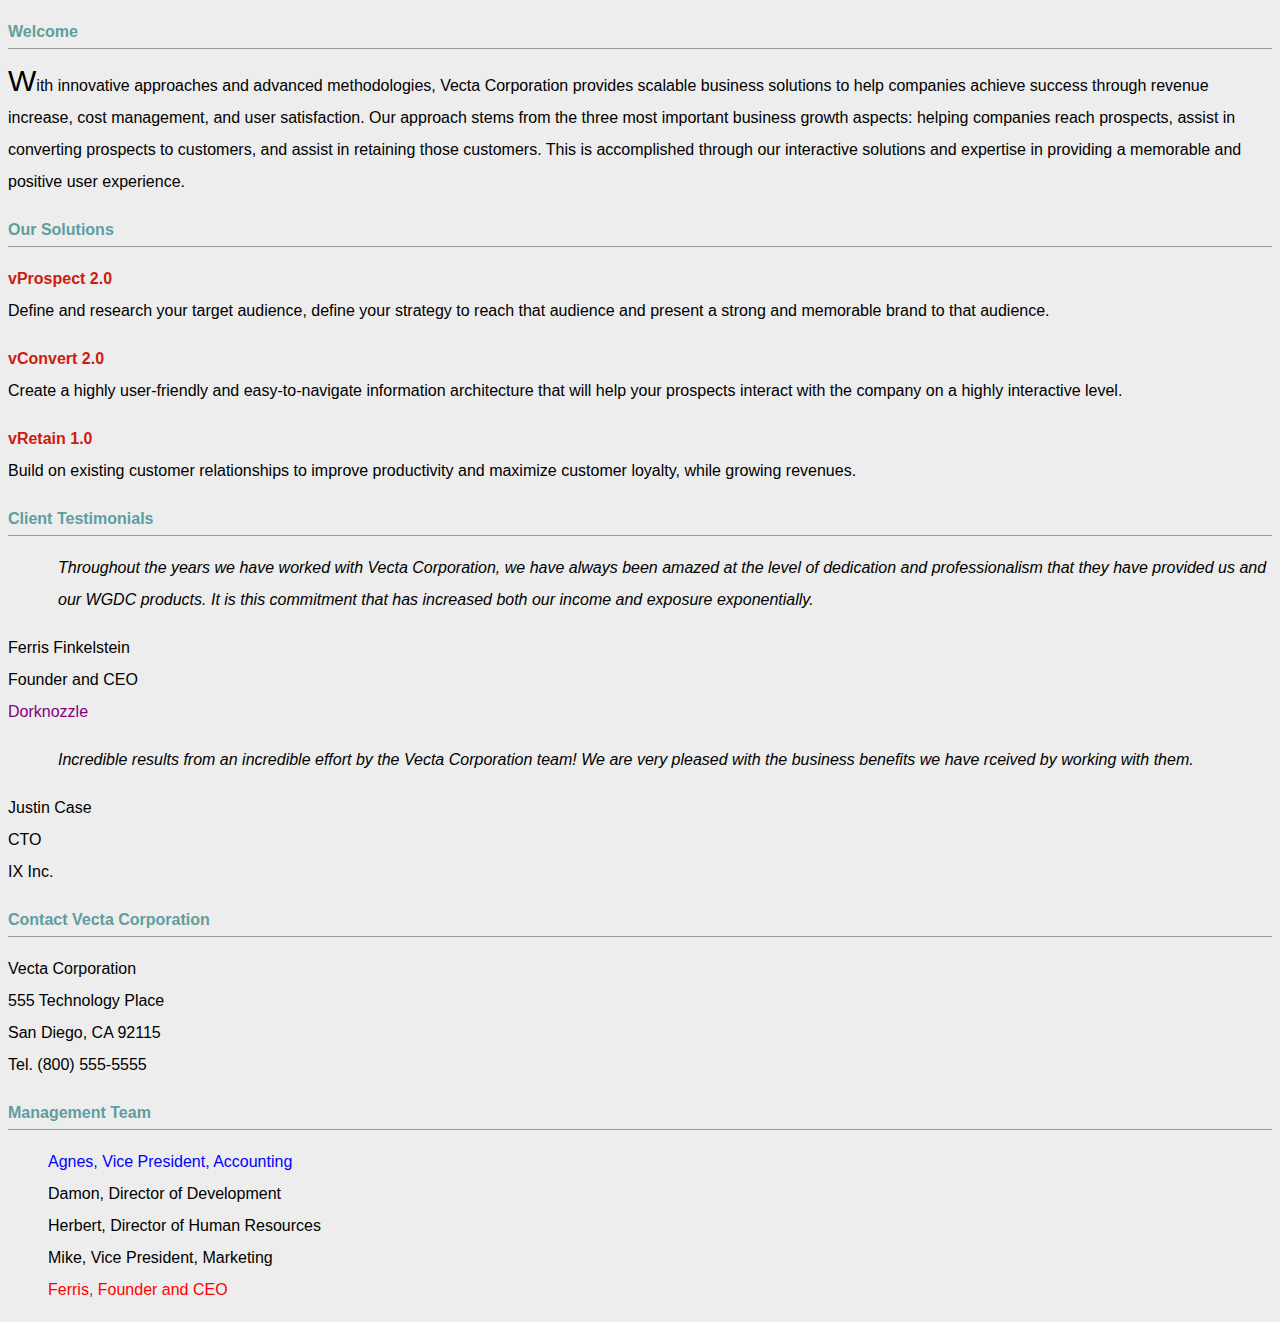
<file: part1/index.html>
<!doctype html>
<html lang="en">
<head>
    <meta charset="utf-8">
    <title>Welcome to Vecta Corp.</title>
    <link rel="stylesheet" type="text/css" href="styles/master.css" />
</head>

<body>
<h3>Welcome</h3>

<p>With innovative approaches and advanced methodologies, Vecta Corporation provides scalable business solutions to help
    companies achieve success through revenue increase, cost management, and user satisfaction. Our approach stems from
    the three most important business growth aspects: helping companies reach prospects, assist in converting prospects
    to customers, and assist in retaining those customers. This is accomplished through our interactive solutions and
    expertise in providing a memorable and positive user experience.</p>

<h3>Our Solutions</h3>

<p class="solution">vProspect 2.0<br>
    Define and research your target audience, define your strategy to reach that audience and present a strong and
    memorable brand to that audience.</p>

<p class="solution">vConvert 2.0<br>
    Create a highly user-friendly and easy-to-navigate information architecture that will help your prospects interact
    with the company on a highly interactive level.</p>

<p class="solution">vRetain 1.0<br>
    Build on existing customer relationships to improve productivity and maximize customer loyalty, while growing
    revenues.</p>

<h3>Client Testimonials</h3>

<p id="testimonial1">Throughout the years we have worked with Vecta Corporation, we have always been amazed at the level
    of dedication and
    professionalism that they have provided us and our WGDC products. It is this commitment that has increased both our
    income and exposure exponentially.</p>
<p>Ferris Finkelstein<br>
    Founder and CEO<br>
    <a href="http://www.dorknozzle.com">Dorknozzle</a></p>

<p id="testimonial2">Incredible results from an incredible effort by the Vecta Corporation team! We are very pleased
    with the business
    benefits we have rceived by working with them.</p>
<p>Justin Case<br>
    CTO<br>
    IX Inc.</p>

<h3>Contact Vecta Corporation</h3>

<p>Vecta Corporation<br>
    555 Technology Place<br>
    San Diego, CA 92115<br>
    Tel. (800) 555-5555</p>

<h3>Management Team</h3>

<ul>
    <li>Agnes, Vice President, Accounting</li>
    <li>Damon, Director of Development</li>
    <li>Herbert, Director of Human Resources</li>
    <li>Mike, Vice President, Marketing</li>
    <li>Ferris, Founder and CEO</li>
</ul>
</body>
</html>
</file>
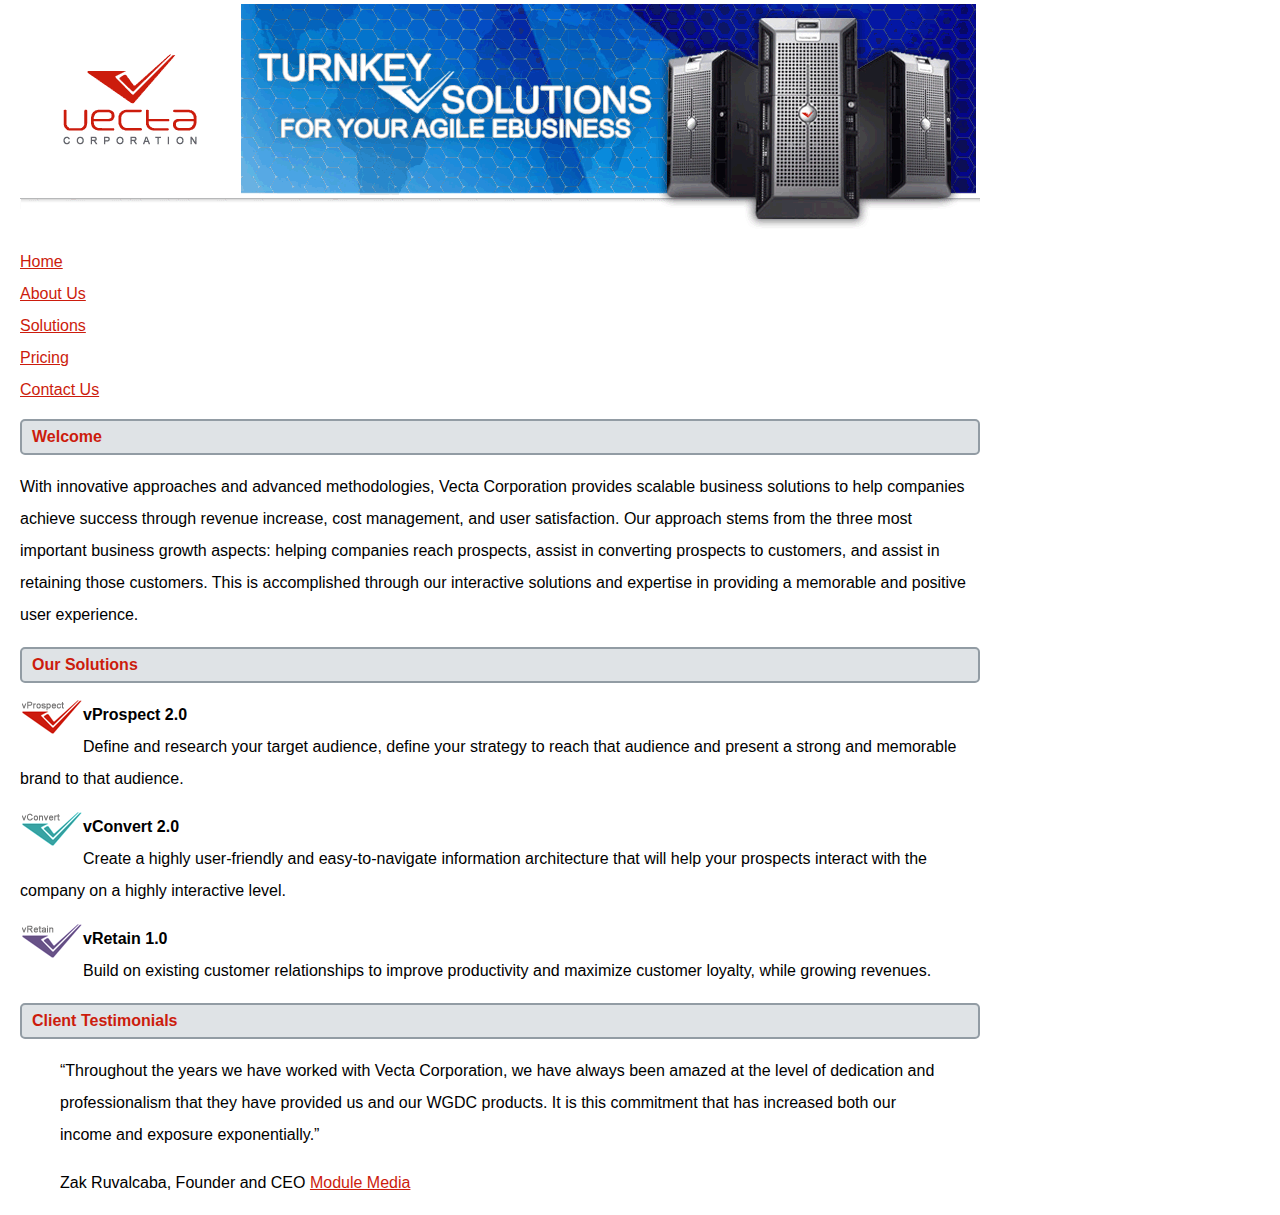
<file: part2/vectacorp/index.html>
<!doctype html>
<html lang="en">
<head>
    <meta charset="utf-8">
    <title>Welcome to Vecta Corporation</title>
    <link rel="stylesheet" type="text/css" href="styles/master.css" />
    <style>
        p:not(:first-of-type):first-line {
            font-weight: bold;
        }
    </style>
</head>

<body>
<img src="images/header.gif" alt="">
<ul class="navigation">
    <li><a href="index.html">Home</a></li>
    <li><a href="aboutus.html">About Us</a></li>
    <li><a href="solutions.html">Solutions</a></li>
    <li><a href="pricing.html">Pricing</a></li>
    <li><a href="contactus.html">Contact Us</a></li>
</ul>
<h2>Welcome</h2>
<p>With innovative approaches and advanced methodologies, Vecta Corporation provides scalable business solutions to help
    companies achieve success through revenue increase, cost management, and user satisfaction. Our approach stems from
    the three most important business growth aspects: helping companies reach prospects, assist in converting prospects
    to customers, and assist in retaining those customers. This is accomplished through our interactive solutions and
    expertise in providing a memorable and positive user experience.</p>
<h2>Our Solutions</h2>
<p><img src="images/logo_vprospect.gif" width="63" height="36" alt="" class="vprospect-home"> vProspect 2.0<br/>
    Define and research your target audience, define your strategy to reach that audience and present a strong and
    memorable brand to that audience.</p>
<p><img src="images/logo_vconvert.gif" width="63" height="36" alt="" class="vconvert-home"> vConvert 2.0<br/>
    Create a highly user-friendly and easy-to-navigate information architecture that will help your prospects interact
    with the company on a highly interactive level.</p>
<p><img src="images/logo_vretain.gif" width="63" height="36" alt="" class="vretain-home"> vRetain 1.0<br>
    Build on existing customer relationships to improve productivity and maximize customer loyalty, while growing
    revenues.</p>
<h2>Client Testimonials</h2>
<blockquote><q>Throughout the years we have worked with Vecta Corporation, we have always been amazed at the level of
    dedication and professionalism that they have provided us and our WGDC products. It is this commitment that has
    increased both our income and exposure exponentially.</q></blockquote>
<blockquote>Zak Ruvalcaba, Founder and CEO <a href="http://www.modulemedia.com" target="_blank">Module Media</a>
</blockquote>
</body>
</html>
</file>
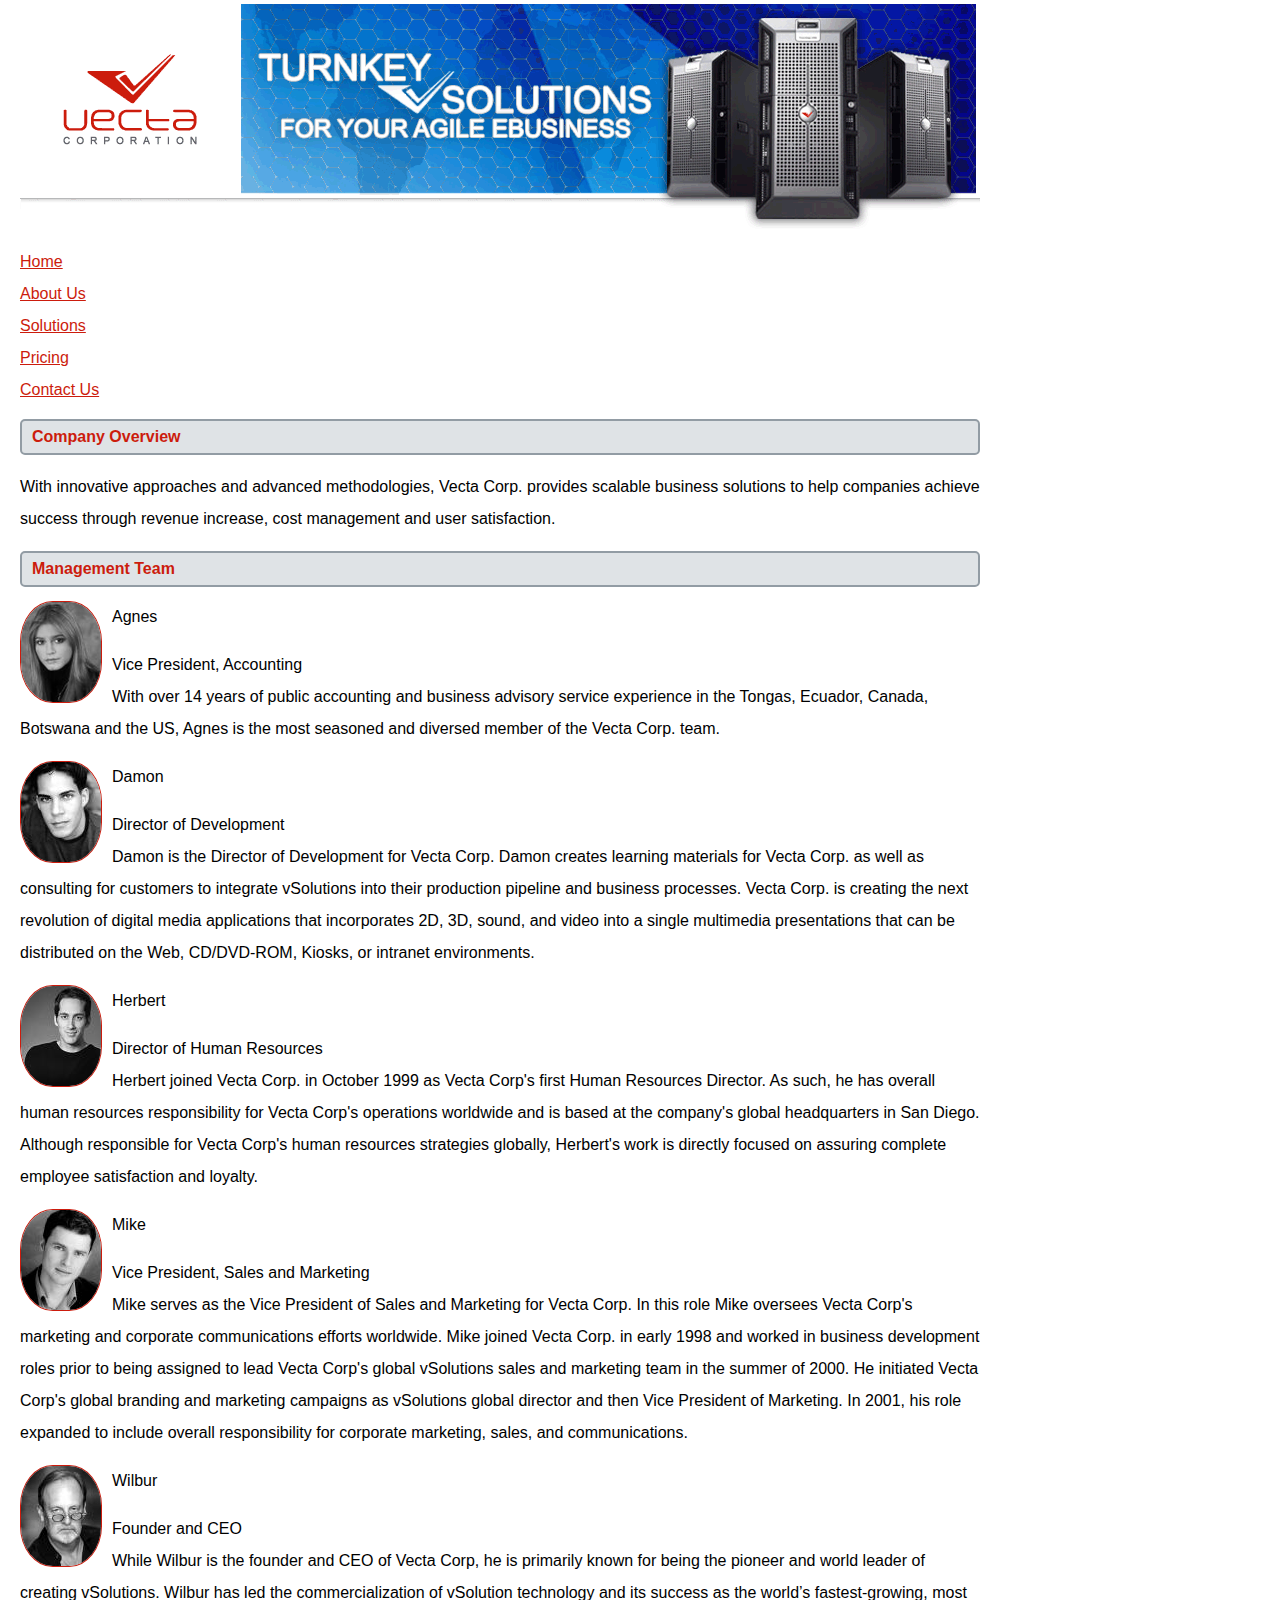
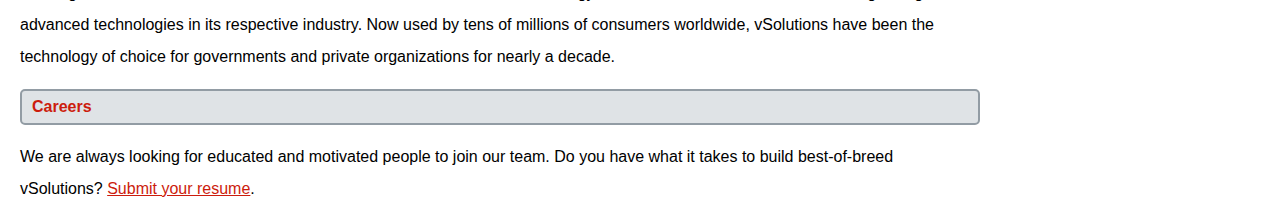
<file: part2/vectacorp/aboutus.html>
<!doctype html>
<html lang="en">
<head>
    <meta charset="utf-8">
    <title>About Vecta Corporation</title>
    <link rel="stylesheet" type="text/css" href="styles/master.css" />
</head>

<body>
<img src="images/header.gif" alt="">
<ul class="navigation">
    <li><a href="index.html">Home</a></li>
    <li><a href="aboutus.html">About Us</a></li>
    <li><a href="solutions.html">Solutions</a></li>
    <li><a href="pricing.html">Pricing</a></li>
    <li><a href="contactus.html">Contact Us</a></li>
</ul>
<h2>Company Overview</h2>
<p>With innovative approaches and advanced methodologies, Vecta Corp. provides scalable business solutions to help
    companies achieve success through revenue increase, cost management and user satisfaction.</p>
<h2>Management Team</h2>
<div class="managers">
    <section>
        <img src="images/head_agnes.gif" width="80" height="100" alt="Agnes"> Agnes<br>
        <p>Vice President, Accounting<br>
            With over 14 years of public accounting and business advisory service experience in the Tongas, Ecuador,
            Canada,
            Botswana and the US, Agnes is the most seasoned and diversed member of the Vecta Corp. team.</p>
    </section>
    <section>
        <img src="images/head_damon.gif" width="80" height="100" alt="Damon"> Damon<br>
        <p>Director of Development<br>
            Damon is the Director of Development for Vecta Corp. Damon creates learning materials for Vecta Corp. as
            well as
            consulting for customers to integrate vSolutions into their production pipeline and business processes.
            Vecta
            Corp. is creating the next revolution of digital media applications that incorporates 2D, 3D, sound, and
            video
            into a single multimedia presentations that can be distributed on the Web, CD/DVD-ROM, Kiosks, or intranet
            environments.</p>
    </section>
    <section>
        <img src="images/head_herbert.gif" width="80" height="100" alt=""> Herbert<br>
        <p>Director of Human Resources<br>
            Herbert joined Vecta Corp. in October 1999 as Vecta Corp's first Human Resources Director. As such, he has
            overall human resources responsibility for Vecta Corp's operations worldwide and is based at the company's
            global headquarters in San Diego. Although responsible for Vecta Corp's human resources strategies globally,
            Herbert's work is directly focused on assuring complete employee satisfaction and loyalty.</p>
    </section>
    <section>
        <img src="images/head_mike.gif" width="80" height="100" alt="Mike"> Mike<br>
        <p>Vice President, Sales and Marketing<br>
            Mike serves as the Vice President of Sales and Marketing for Vecta Corp. In this role Mike oversees Vecta
            Corp's
            marketing and corporate communications efforts worldwide. Mike joined Vecta Corp. in early 1998 and worked
            in
            business development roles prior to being assigned to lead Vecta Corp's global vSolutions sales and
            marketing
            team in the summer of 2000. He initiated Vecta Corp's global branding and marketing campaigns as vSolutions
            global director and then Vice President of Marketing. In 2001, his role expanded to include overall
            responsibility for corporate marketing, sales, and communications.</p>
    </section>
    <section>
        <img src="images/head_wilbur.gif" width="80" height="100" alt="Wilbur"> Wilbur<br>
        <p>Founder and CEO<br>
            While Wilbur is the founder and CEO of Vecta Corp, he is primarily known for being the pioneer and world
            leader
            of creating vSolutions. Wilbur has led the commercialization of vSolution technology and its success as the
            world’s fastest-growing, most advanced technologies in its respective industry. Now used by tens of millions
            of
            consumers worldwide, vSolutions have been the technology of choice for governments and private organizations
            for
            nearly a decade.</p>
    </section>
</div>
<h2>Careers</h2>
<p>We are always looking for educated and motivated people to join our team. Do you have what it takes to build
    best-of-breed vSolutions? <a href="mailto:hr@vectacorp.com?subject=MY RESUME&cc=herbert@vectacorp.com">Submit your
        resume</a>.</p>
</body>
</html>
</file>
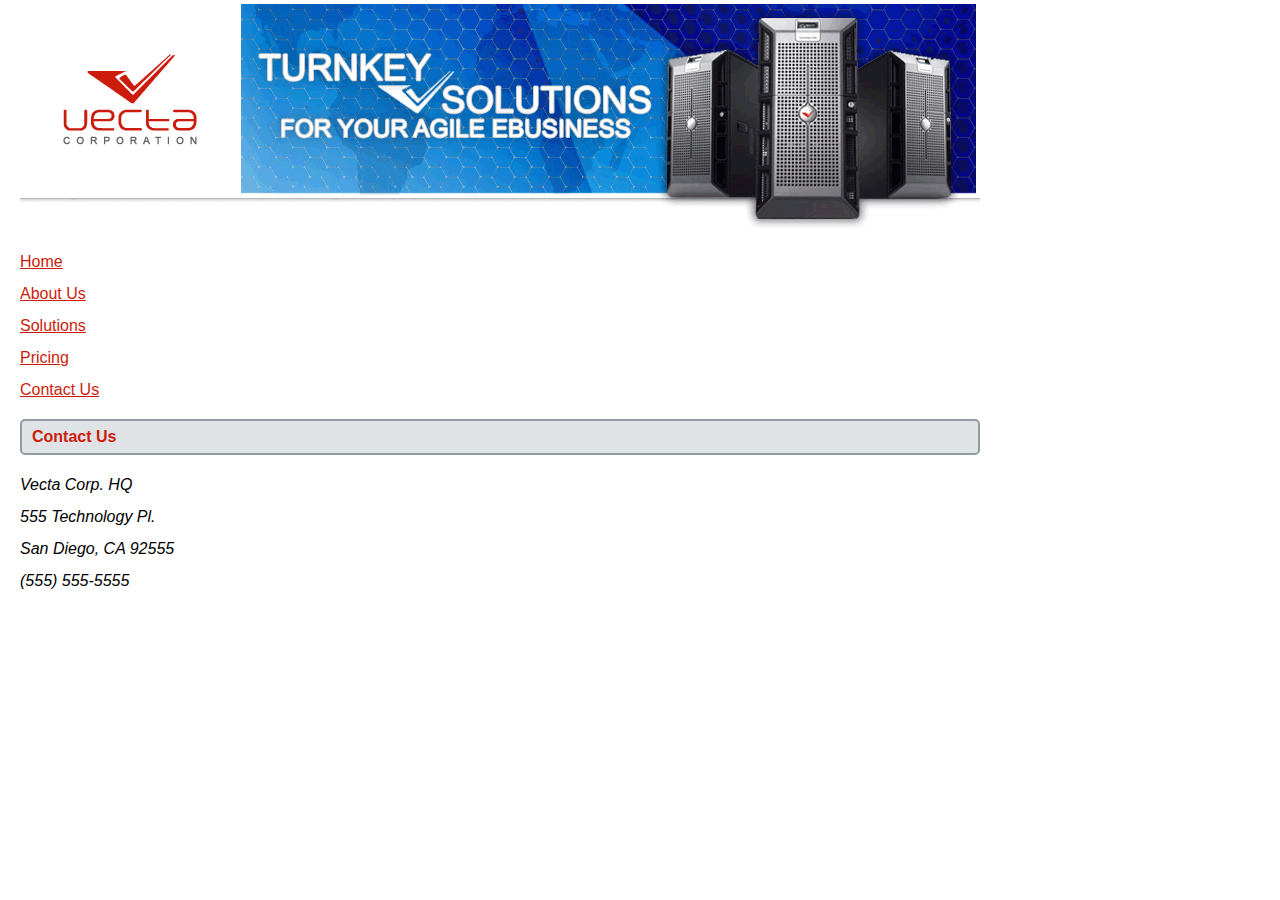
<file: part2/vectacorp/contactus.html>
<!doctype html>
<html lang="en">
<head>
	<meta charset="utf-8">
	<title>Contact Vecta Corporation</title>
    <link rel="stylesheet" type="text/css" href="styles/master.css" />
</head>

<body>
<img src="images/header.gif" alt="">
<ul class="navigation">
    <li><a href="index.html">Home</a></li>
    <li><a href="aboutus.html">About Us</a></li>
    <li><a href="solutions.html">Solutions</a></li>
    <li><a href="pricing.html">Pricing</a></li>
    <li><a href="contactus.html">Contact Us</a></li>
</ul>
<h2>Contact Us</h2>
<address>
    Vecta Corp. HQ<br>
    555 Technology Pl.<br>
    San Diego, CA 92555<br>
    (555) 555-5555
</address>
</body>
</html>
</file>
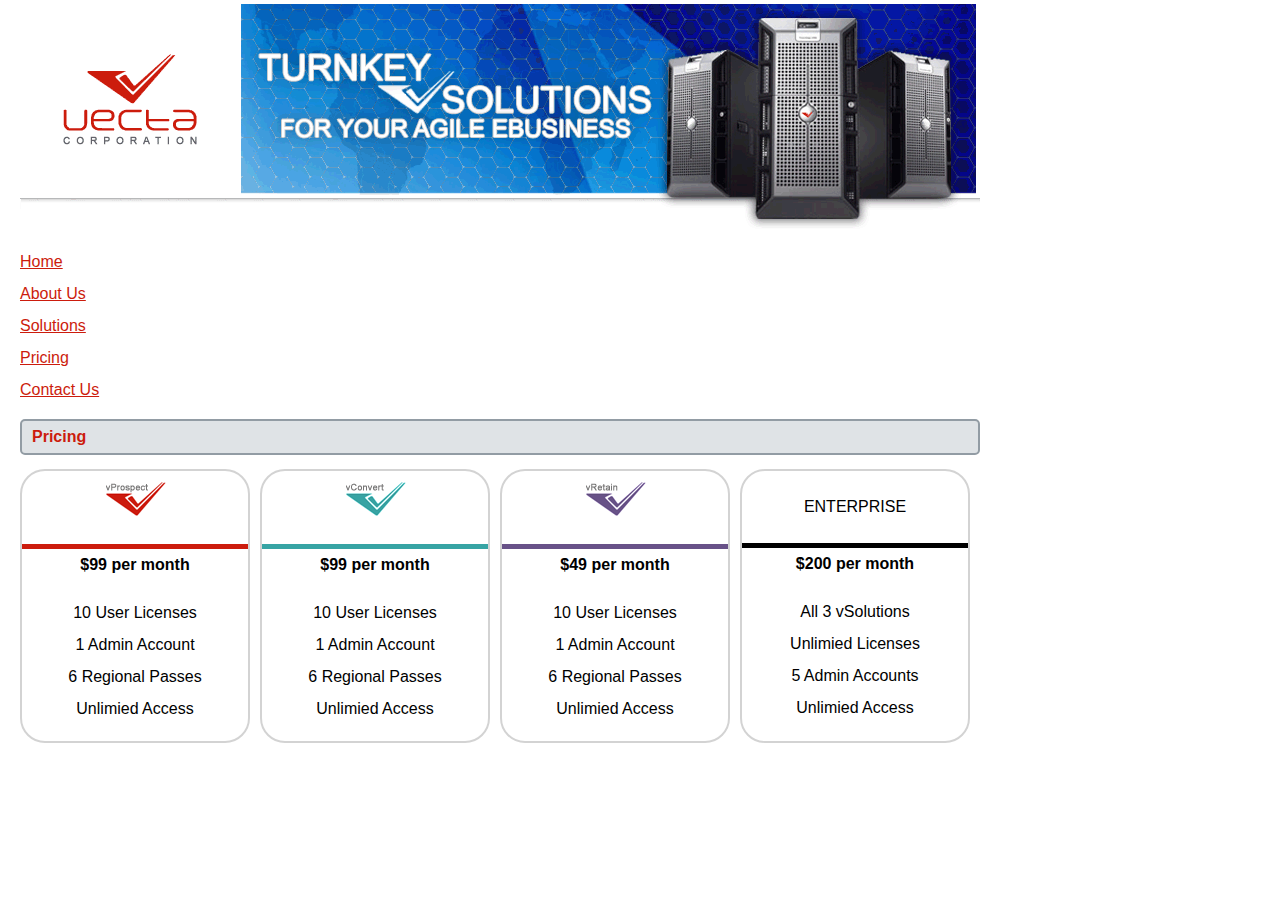
<file: part2/vectacorp/pricing.html>
<!doctype html>
<html lang="en">
<head>
    <meta charset="utf-8">
    <title>Vecta Corporation Pricing Guide</title>
    <link rel="stylesheet" type="text/css" href="styles/master.css" />
</head>

<body>
<img src="images/header.gif" alt="">
<ul class="navigation">
    <li><a href="index.html">Home</a></li>
    <li><a href="aboutus.html">About Us</a></li>
    <li><a href="solutions.html">Solutions</a></li>
    <li><a href="pricing.html">Pricing</a></li>
    <li><a href="contactus.html">Contact Us</a></li>
</ul>
<h2>Pricing</h2>
<section class="pricing">
    <div class="pricing-subsection vprospect">
        <img src="images/logo_vprospect.gif" width="63" height="36" alt="vProspect 2.0">
        <h3>$99 per month</h3>
        <p>10 User Licenses<br>
            1 Admin Account<br>
            6 Regional Passes<br>
            Unlimied Access</p>
    </div>
    <div class="pricing-subsection vconvert">
        <img src="images/logo_vconvert.gif" width="63" height="36" alt="vConvert 2.0">
        <h3>$99 per month</h3>
        <p>10 User Licenses<br>
            1 Admin Account<br>
            6 Regional Passes<br>
            Unlimied Access</p>
    </div>
    <div class="pricing-subsection vretain">
        <img src="images/logo_vretain.gif" width="63" height="36" alt="vRetain 1.0">
        <h3>$49 per month</h3>
        <p>10 User Licenses<br>
            1 Admin Account<br>
            6 Regional Passes<br>
            Unlimied Access</p>
    </div>
    <div class="pricing-subsection">
        ENTERPRISE
        <h3>$200 per month</h3>
        <p>All 3 vSolutions<br>
            Unlimied Licenses<br>
            5 Admin Accounts<br>
            Unlimied Access</p>
    </div>
</section>
</body>
</html>
</file>
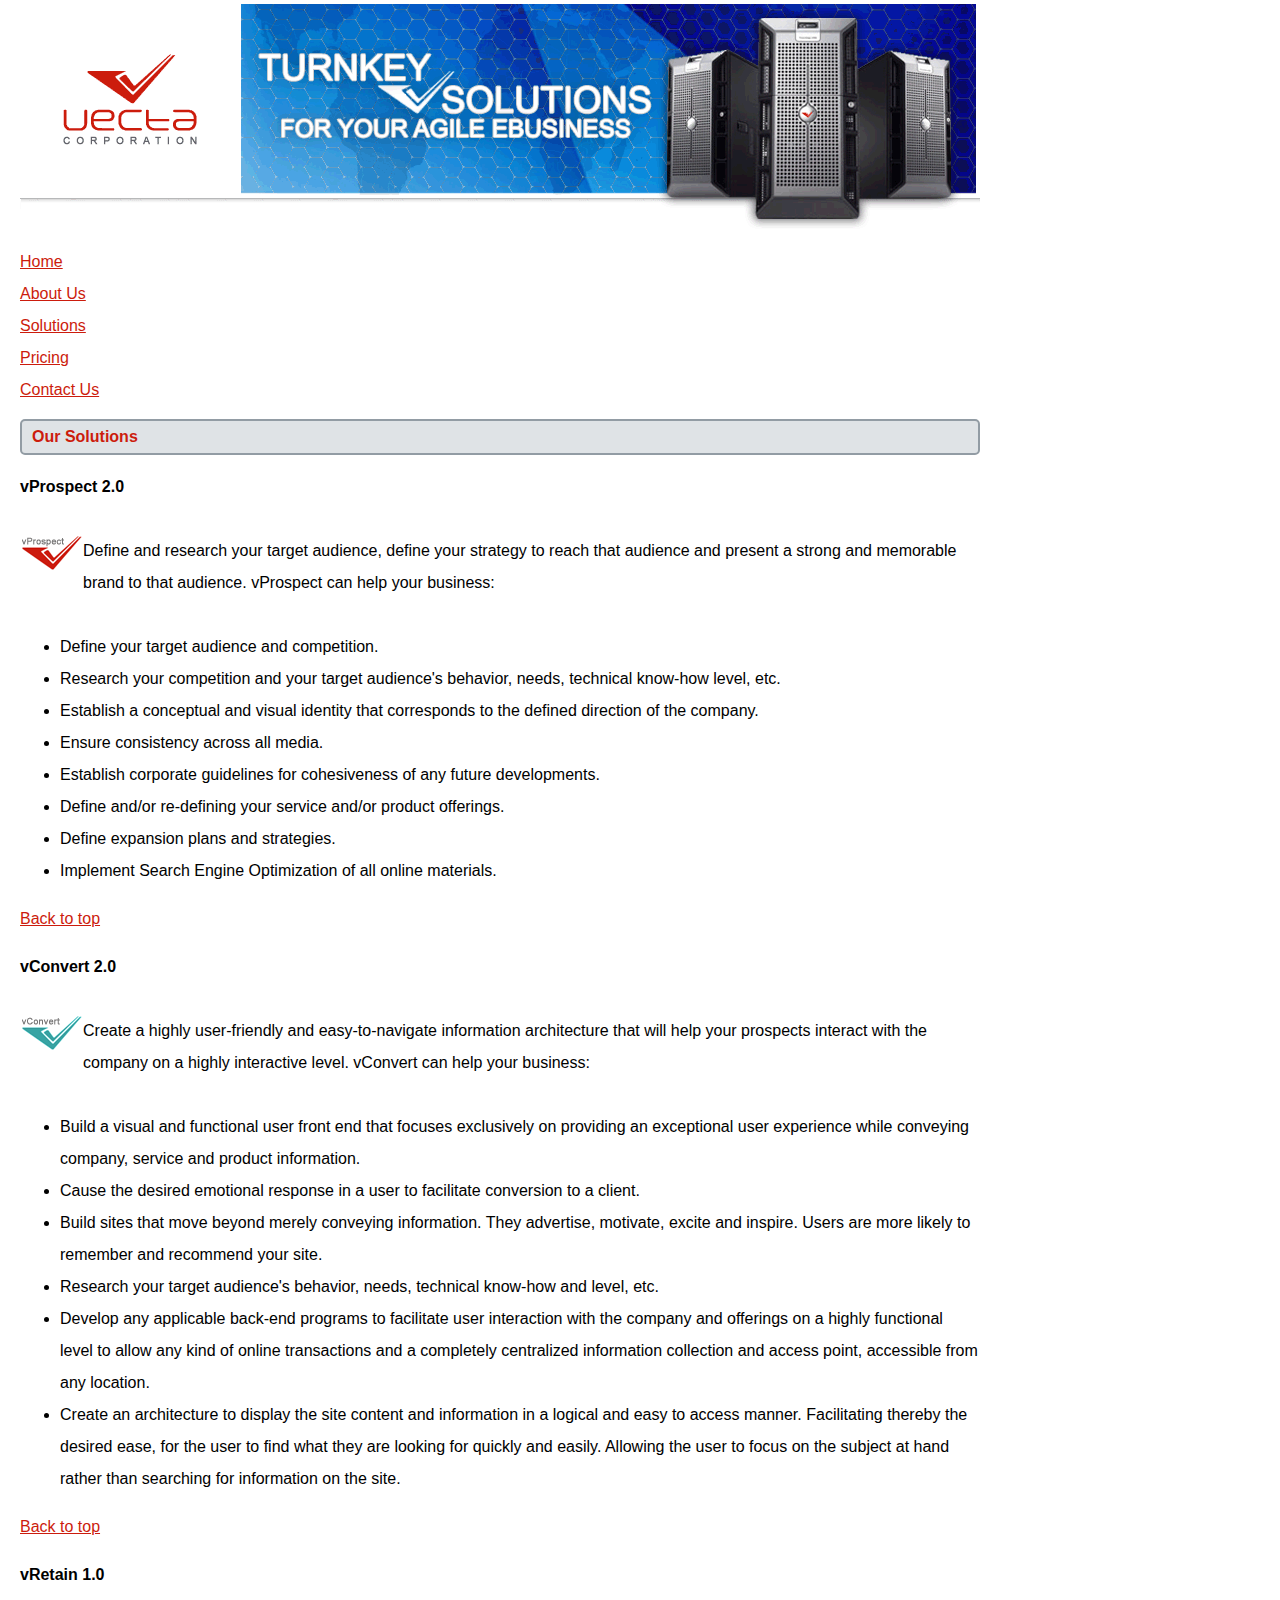
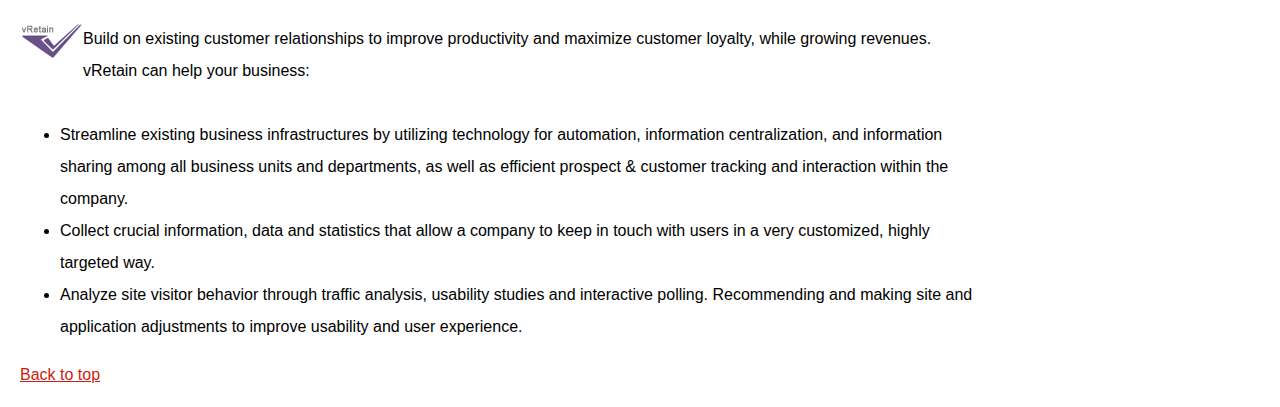
<file: part2/vectacorp/solutions.html>
<!doctype html>
<html lang="en">
<head>
    <meta charset="utf-8">
    <title>Vecta Corporation's Products and Solutions</title>
    <link rel="stylesheet" type="text/css" href="styles/master.css" />
</head>

<body>
<img src="images/header.gif" alt="">
<ul class="navigation">
    <li><a href="index.html">Home</a></li>
    <li><a href="aboutus.html">About Us</a></li>
    <li><a href="solutions.html">Solutions</a></li>
    <li><a href="pricing.html">Pricing</a></li>
    <li><a href="contactus.html">Contact Us</a></li>
</ul>
<h2 id="top">Our Solutions</h2>
<p id="vprospect">vProspect 2.0</p>
<span class="solution-subsection">
<p><img src="images/logo_vprospect.gif" width="63" height="36" alt=""></p>
<p>Define and research your target audience, define your strategy to reach that audience and present a strong and
    memorable brand to that audience. vProspect can help your business:</p>
</span>
<ul>
    <li>Define your target audience and competition.</li>
    <li>Research your competition and your target audience's behavior, needs, technical know-how level, etc.</li>
    <li>Establish a conceptual and visual identity that corresponds to the defined direction of the company.</li>
    <li>Ensure consistency across all media.</li>
    <li>Establish corporate guidelines for cohesiveness of any future developments.</li>
    <li>Define and/or re-defining your service and/or product offerings.</li>
    <li>Define expansion plans and strategies.</li>
    <li>Implement Search Engine Optimization of all online materials.</li>
</ul>
<p><a href="#top">Back to top</a></p>
<p id="vconvert">vConvert 2.0</p>
<span class="solution-subsection">
    <p><img src="images/logo_vconvert.gif" width="63" height="36" alt=""></p>
    <p>Create a highly user-friendly and easy-to-navigate information architecture that will help your prospects interact with the company on a highly interactive level. vConvert can help your business:</p>
</span>
<ul>
    <li>Build a visual and functional user front end that focuses exclusively on providing an exceptional user
        experience while conveying company, service and product information.
    </li>
    <li>Cause the desired emotional response in a user to facilitate conversion to a client.</li>
    <li>Build sites that move beyond merely conveying information. They advertise, motivate, excite and inspire. Users
        are more likely to remember and recommend your site.
    </li>
    <li>Research your target audience's behavior, needs, technical know-how and level, etc.</li>
    <li>Develop any applicable back-end programs to facilitate user interaction with the company and offerings on a
        highly functional level to allow any kind of online transactions and a completely centralized information
        collection and access point, accessible from any location.
    </li>
    <li>Create an architecture to display the site content and information in a logical and easy to access manner.
        Facilitating thereby the desired ease, for the user to find what they are looking for quickly and easily.
        Allowing the user to focus on the subject at hand rather than searching for information on the site.
    </li>
</ul>
<p><a href="#top">Back to top</a></p>
<p id="vretain">vRetain 1.0</p>
<span class="solution-subsection">
<p><img src="images/logo_vretain.gif" width="63" height="36" alt=""></p>
<p>Build on existing customer relationships to improve productivity and maximize customer loyalty, while growing
    revenues. vRetain can help your business:</p>
</span>
<ul>
    <li>Streamline existing business infrastructures by utilizing technology for automation, information centralization,
        and information sharing among all business units and departments, as well as efficient prospect &amp; customer
        tracking and interaction within the company.
    </li>
    <li>Collect crucial information, data and statistics that allow a company to keep in touch with users in a very
        customized, highly targeted way.
    </li>
    <li>Analyze site visitor behavior through traffic analysis, usability studies and interactive polling. Recommending
        and making site and application adjustments to improve usability and user experience.
    </li>
</ul>
<p><a href="#top">Back to top</a></p>
</body>
</html>
</file>
<file: part1/styles/master.css>
* {
    font-family: Arial, sans-serif;
    font-size: 1em;
    line-height: 2em;
    background-color: #ededed;
}

h3 {
    color: cadetblue;
    border-bottom: 1px solid #929CA4;
}

p:first-of-type:first-letter {
    font-size: 30px !important;
}

.solution:first-line {
    color: #cc1c0d;
    font-weight: bold;
}

#testimonial1, #testimonial2 {
    margin-left: 50px;
    font-style: italic;
}

a[href^="http"]:link  {
    text-decoration: none;
    color: purple;
}

a[href^="http"]:visited  {
    text-decoration: overline;
    color: blue;
}

a[href^="http"]:hover  {
    text-decoration: none;
    color: pink;
}

a[href^="http"]:active  {
    text-decoration: underline;
    color: red;
}

ul {
    list-style-type: none;
}

li:first-child {
    color: blue;
}

li:last-child {
    color: red;
}
</file>
<file: part2/vectacorp/styles/master.css>
body {
    width: 960px;
    margin-left: 20px;
    margin-top: 0;
    margin-right: 0;
    margin-bottom: 0;
}

* {
    font-family: Arial, Helvetica, sans-serif;
    font-size: 1em;
    line-height: 2em;
}

a {
    color: #cc1c0d;
}

.navigation {
    margin: 0;
    padding: 0;
    list-style-type: none;
}

h2 {
    color: #cc1c0d;
    background-color: #dfe3e6;
    border: 2px solid #929CA4;
    padding-left: 10px;
    border-radius: 5px;
}

/*Home page*/
.vprospect-home, .vretain-home, .vconvert-home {
    float: left;
}

/*Solution page*/
#vprospect, #vretain, #vconvert {
    font-weight: bold;
}

.solution-subsection {
    display: flex;
}

/*About us page*/
.managers img {
    border-radius: 40%;
    border: 1px solid #CC1C0D;
}

.managers img {
    margin-right: 10px;
    float: left;
}


/*Pricing page*/

.pricing-subsection h3:first-child {
    border-top: 5px solid #000000;
}

.pricing-subsection, .vprospect h3 {
    border-top: 5px solid #CC1C0D;
}

.pricing-subsection, .vconvert h3 {
    border-top: 5px solid #37A4A4;
}

.pricing-subsection, .vretain h3 {
    border-top: 5px solid #685288;
}

.pricing-subsection h3:first-child {
    margin-top: 20px
}

.pricing {
    display: grid;
    grid-column-gap: 10px;
    grid-template-columns: 230px 230px 230px 230px;
    text-align: center;
    grid-column-start: 1;
    grid-column-end: 4;
}

.pricing-subsection {
    border-radius: 25px;
    border: 2px solid lightgrey;
    padding-top: 10px;
}

.pricing-subsection:last-child {
    padding-top: 20px;
}
</file>
